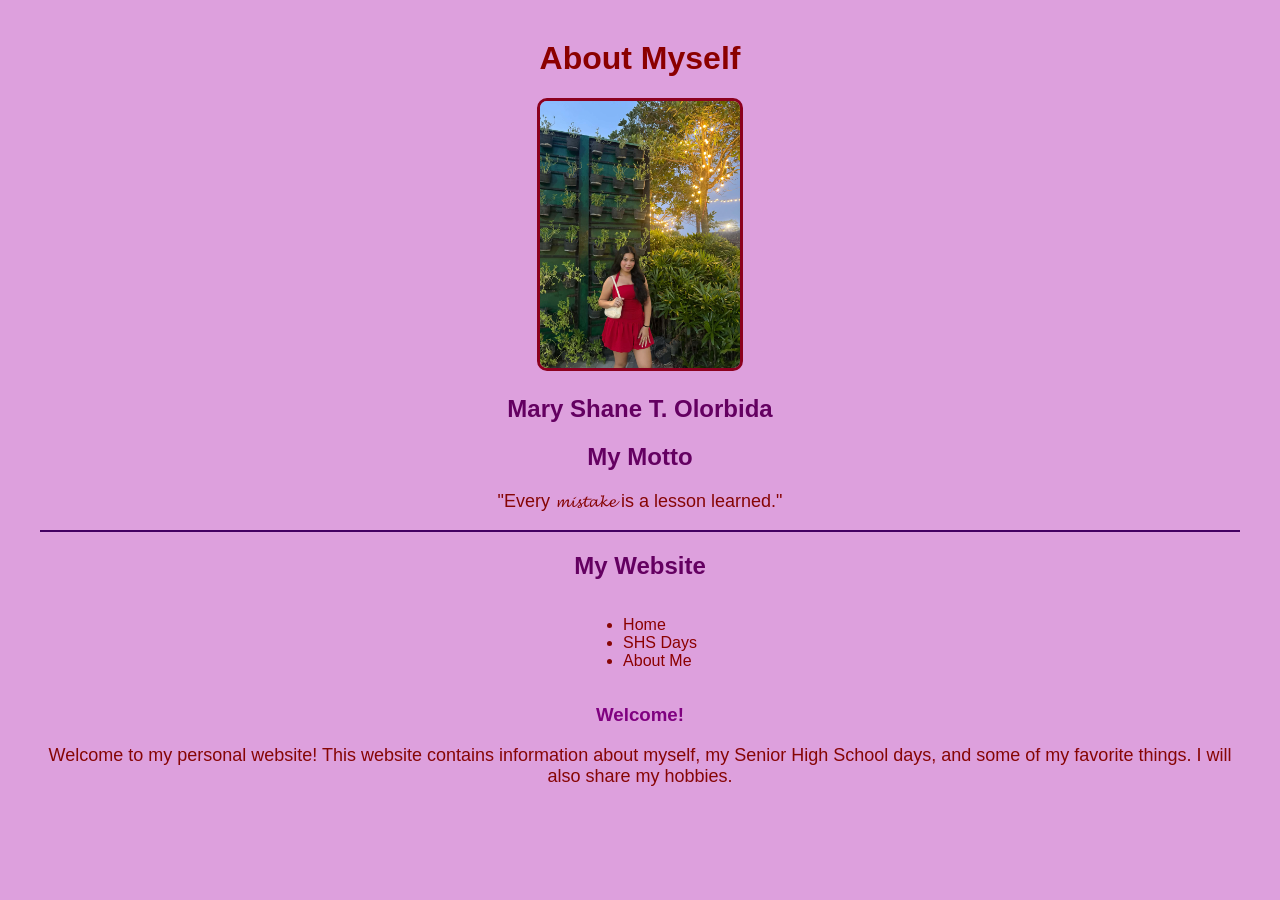
<file: index.html>
<!DOCTYPE html>
<html>
<head>
    <title>My Autobiography</title>
    <link rel="stylesheet" href="style.css">
</head>

<body>

    <h1>About Myself</h1>

    <img src="shane.jpg" alt="My Picture" width="200">
    
<h2>Mary Shane T. Olorbida</h2>

    <h2>My Motto</h2>
    <p>"Every 𝓶𝓲𝓼𝓽𝓪𝓴𝓮 is a lesson learned."</p>

    <hr>

    <h2>My Website</h2>

    <ul>
        <li><a href="index.html">Home</a></li>
        <li><a href="SHS Day.html">SHS Days</a></li>
        <li><a href="about.html">About Me</a></li>
    </ul>

    <h3>Welcome!</h3>

<p>
    Welcome to my personal website! This website contains information about myself,
    my Senior High School days, and some of my favorite things. I will also share
    my hobbies.
</p>

</body>
</html>
</file>
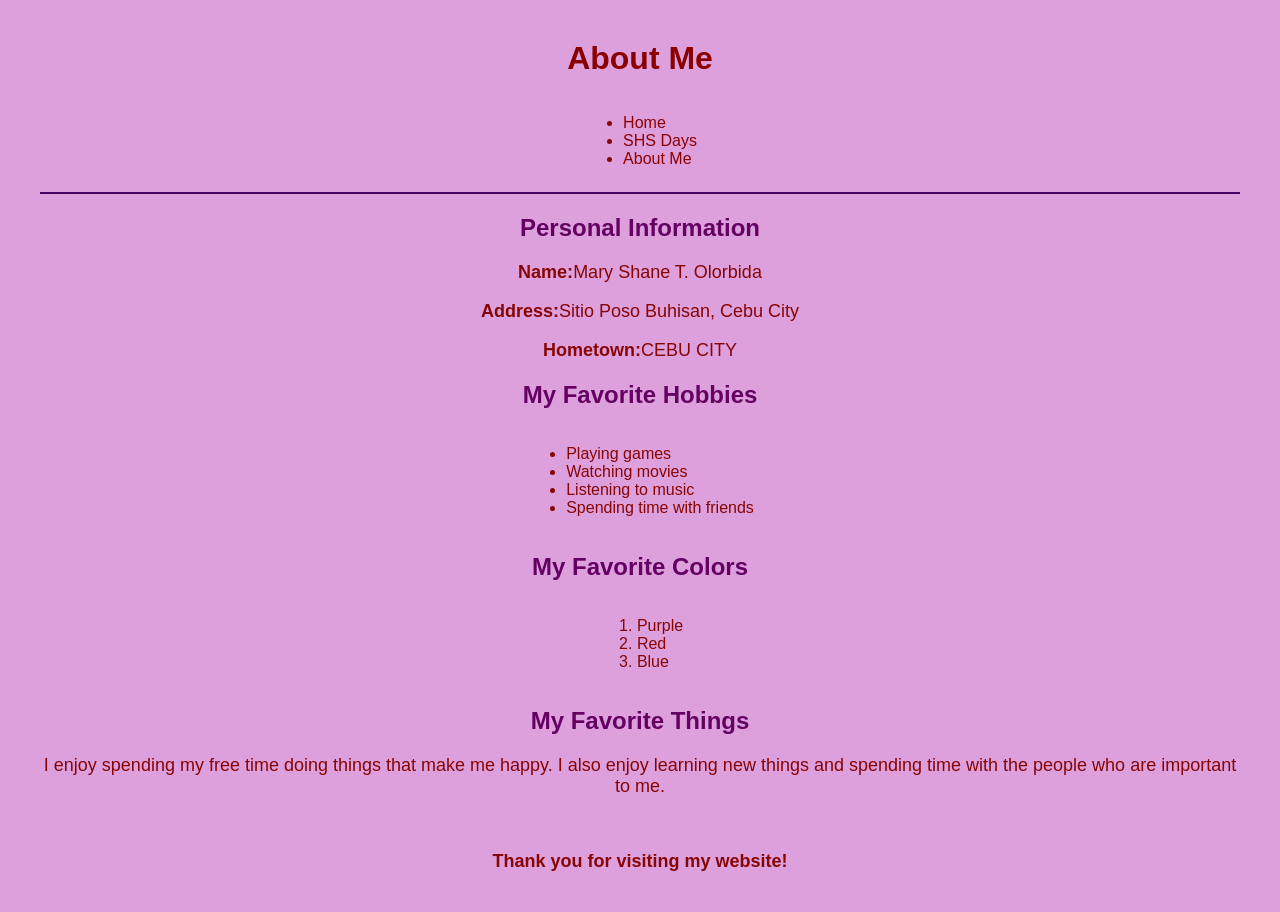
<file: about.html>
<!DOCTYPE html>
<html>
<head>
    <title>About Me</title>
    <link rel="stylesheet" href="style.css">
   
</head>

<body>

    <h1>About Me</h1>

    <ul>
        <li><a href="index.html">Home</a></li>
        <li><a href="SHS-Days.html">SHS Days</a></li>
        <li><a href="about.html">About Me</a></li>
    </ul>

    <hr>

    <h2>Personal Information</h2>

    <p><b>Name:</b>Mary Shane T. Olorbida</p>
    <p><b>Address:</b>Sitio Poso Buhisan, Cebu City</p>
    <p><b>Hometown:</b>CEBU CITY</p>

    <h2>My Favorite Hobbies</h2>

    <ul>
        <li>Playing games</li>
        <li>Watching movies</li>
        <li>Listening to music</li>
        <li>Spending time with friends</li>
    </ul>

    <h2>My Favorite Colors</h2>

    <ol>
        <li>Purple</li>
        <li>Red</li>
        <li>Blue</li>
    </ol>

    <h2>My Favorite Things</h2>

    <p>
        I enjoy spending my free time doing things that make me happy.
        I also enjoy learning new things and spending time with the
        people who are important to me.
    </p>

    <br>

    <p>
        <b>Thank you for visiting my website!</b>
    </p>

</body>
</html>
</file>
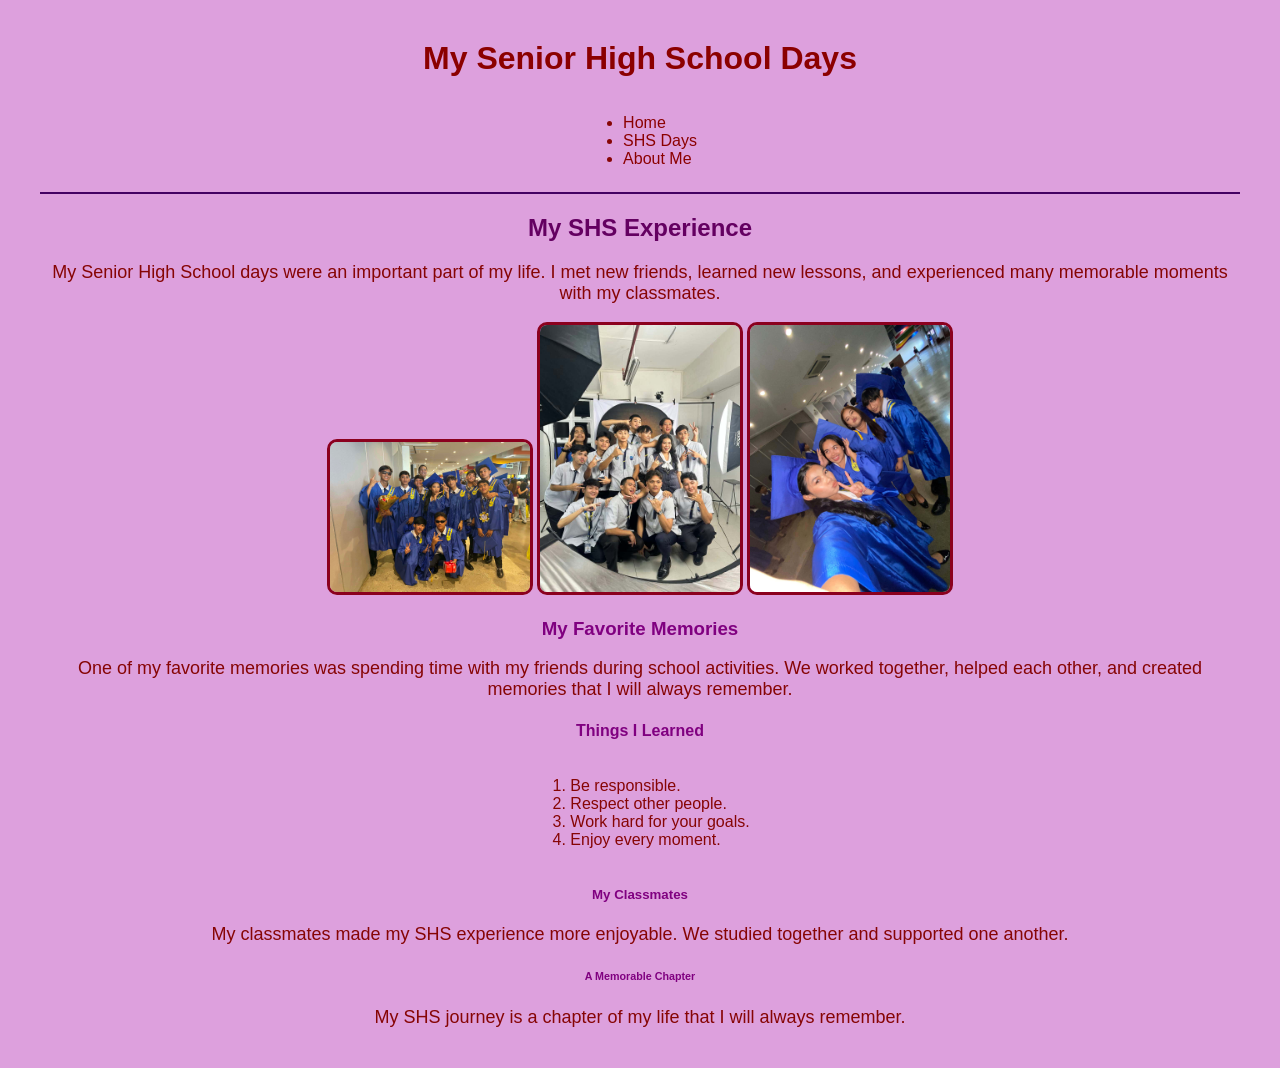
<file: SHS Day.html>
<!DOCTYPE html>
<html>
<head>
    <title>My SHS Days</title>
    <link rel="stylesheet" href="style.css">
</head>

<body>

    <h1>My Senior High School Days</h1>

    <ul>
        <li><a href="index.html">Home</a></li>
        <li><a href="SHS Day.html">SHS Days</a></li>
        <li><a href="about.html">About Me</a></li>
    </ul>

    <hr>

    <h2>My SHS Experience</h2>

    <p>
        My Senior High School days were an important part of my life.
        I met new friends, learned new lessons, and experienced many
        memorable moments with my classmates.
    </p>

    <img src="image1.jpg" alt="My Picture" width="200">
    <img src="image2.jpg" alt="My Second Picture" width="200">
    <img src="image3.jpg" alt="My Third Picture" width="200">

    <h3>My Favorite Memories</h3>

    <p>
        One of my favorite memories was spending time with my friends
        during school activities. We worked together, helped each other,
        and created memories that I will always remember.
    </p>

    <h4>Things I Learned</h4>

    <ol>
        <li>Be responsible.</li>
        <li>Respect other people.</li>
        <li>Work hard for your goals.</li>
        <li>Enjoy every moment.</li>
    </ol>

    <h5>My Classmates</h5>

    <p>
        My classmates made my SHS experience more enjoyable.
        We studied together and supported one another.
    </p>

    <h6>A Memorable Chapter</h6>

    <p>
        My SHS journey is a chapter of my life that I will always remember.
    </p>

</body>
</html>
</file>
<file: style.css>
body {
    background-color: plum;
    color: rgb(134, 5, 5);
    font-family: Arial, sans-serif;
    text-align: center;
    margin: 40px;
}

h1 {
    color: darkred;
}

h2 {
    color: rgb(100, 0, 97);
}

h3, h4, h5, h6 {
    color: purple;
}

p {
    font-size: 18px;
}

img {
    border: 3px solid rgb(139, 0, 30);
    border-radius: 10px;
}

ul, ol {
    display: inline-block;
    text-align: left;
}

a {
    color: darkred;
    text-decoration: none;
}

a:hover {
    color: rgb(128, 9, 0);
}

hr {
    border: 1px solid rgb(67, 1, 98);
}
</file>
